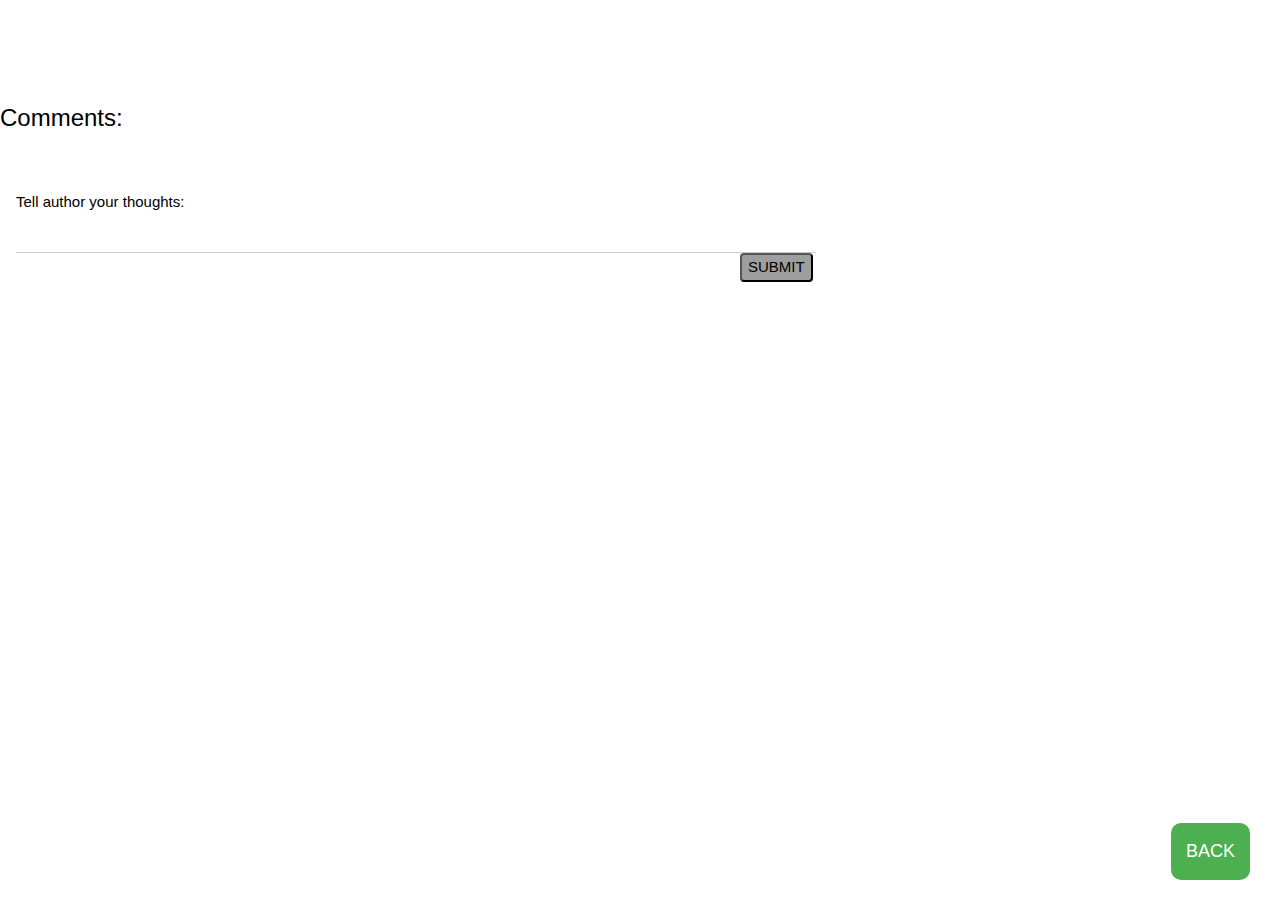
<file: blogPage.html>
<!DOCTYPE html>
<html>
    <head>
         <link rel="stylesheet" href="blogPage.css">
         <link rel="stylesheet" href="https://www.w3schools.com/w3css/4/w3.css">
		 <script src="https://ajax.googleapis.com/ajax/libs/jquery/3.3.1/jquery.min.js"></script>
    </head>
    
    <body>
        
        <br><br>
        <div id="blog_area">
            
            <!-- blog area-->
            
            <button id='go' class='w3-button w3-green' onclick="window.location.href='view.html';">BACK</button>
        </div>
        
        <br><br>
        <div id="comment_area">
            <h3>Comments: </h3>
            <div class='w3-container' id='comment_form'>
                <div id='comments'>
                    <!--user comments appear here-->
                </div>
                <br>
                <br>
                
                <div id='new_comment'>
                    <label>Tell author your thoughts: </label>
                    <input class="w3-input" id = 'comment_to_submit' type="text" required>
                    <button id='submit_comment' class='w3-round w3-grey'>SUBMIT</button>
                    
                    <br>
                </div>
            </div>
        </div>
        
        
        
        
        
        
        
        
        
        
        
    </body>
    
    
    
    <script>
        
        window.onload = main;
        
        $('#submit_comment').click(function(){
           submitComment(); 
        });
        
        function main(){
            getBlog();
            getComments();
        }
        
        function getCookie(cname) {
			var name = cname + "=";
			var ca = document.cookie.split(';');
			for(var i = 0; i < ca.length; i++) {
			  var c = ca[i];
			  while (c.charAt(0) == ' ') {
				c = c.substring(1);
			  }
			  if (c.indexOf(name) === 0) {
				return c.substring(name.length, c.length);
			  }
			}
			return "";
		}
        
        function submitComment(){
            var commentBody = $('#comment_to_submit').val();
            $.ajax({
				url: 'http://localhost:8080/cms/users/blog/' + getCookie('blog_id'),
				type: 'POST',
				datatype: 'JSON',
                data: JSON.stringify({ 
					"commentBody" : commentBody
				}),
				headers: {
				  "accept": "application/json",
				  "Content-Type":"application/json",
				  "Access-Control-Allow-Origin":"*"
				},
				success: function(data, status, xhr) {
				// Do something with the result
                    
                    alert("You have successfully submitted a comment!");
                    getComments();
                    
				},
				error: function(xhr, ajaxOptions, thrownError) {
					  alert(thrownError + "\r\n" + xhr.statusText + "\r\n" + xhr.responseText + "\n" + "Invalid username and password!");
				}
			});
        }
        
        function getComments(){
            $.ajax({
				url: 'http://localhost:8080/cms/users/blog/' + getCookie('blog_id') + '/comments',
				type: 'GET',
				datatype: 'JSON',
				headers: {
				  "accept": "application/json",
				  "Content-Type":"application/json",
				  "Access-Control-Allow-Origin":"*"
				},
				success: function(data, status, xhr) {
				// Do something with the result
                    
                    for(let i = 0; i < data.length; i++){
                        
                        let commentBody = data[i].commentBody;
                        $('#comments').append('<strong>Anonymous viewer said: </strong><br>' + commentBody + '<br>');
                    }
                    
				},
				error: function(xhr, ajaxOptions, thrownError) {
					  alert(thrownError + "\r\n" + xhr.statusText + "\r\n" + xhr.responseText + "\n" + "Invalid username and password!");
				}
			});
        }
        
        
        function getBlog(){
			$.ajax({
				url: 'http://localhost:8080/cms/users/blog/' + getCookie('blog_id'),
				type: 'GET',
				datatype: 'JSON',
				headers: {
				  "accept": "application/json",
				  "Content-Type":"application/json",
				  "Access-Control-Allow-Origin":"*"
				},
				success: function(data, status, xhr) {
				// Do something with the result
                    
                    var blogId = data.blogId;
                    var blogName = data.blogName;
					var author = data.author;
					var date = data.date;
					var leadImageUrl = data.leadImageUrl;
					var blogBody = data.blogBody;
                    
					var blog = `
                        
                        <h1>${blogName}</h1>
                        <h3>Author: ${author} Published date: ${date}</h3>
                        <br>
                        <img src=${leadImageUrl}>
                        <br>
                        <br>
                        <strong>${blogBody}</strong>
                        <input type='hidden' value='${blogId}'>
                    `;
                    
                    $("#blog_area").append(blog);
				},
				error: function(xhr, ajaxOptions, thrownError) {
					  alert(thrownError + "\r\n" + xhr.statusText + "\r\n" + xhr.responseText + "\n" + "Invalid username and password!");
				}
			});
		}
        
    </script>
    

</html>
</file>
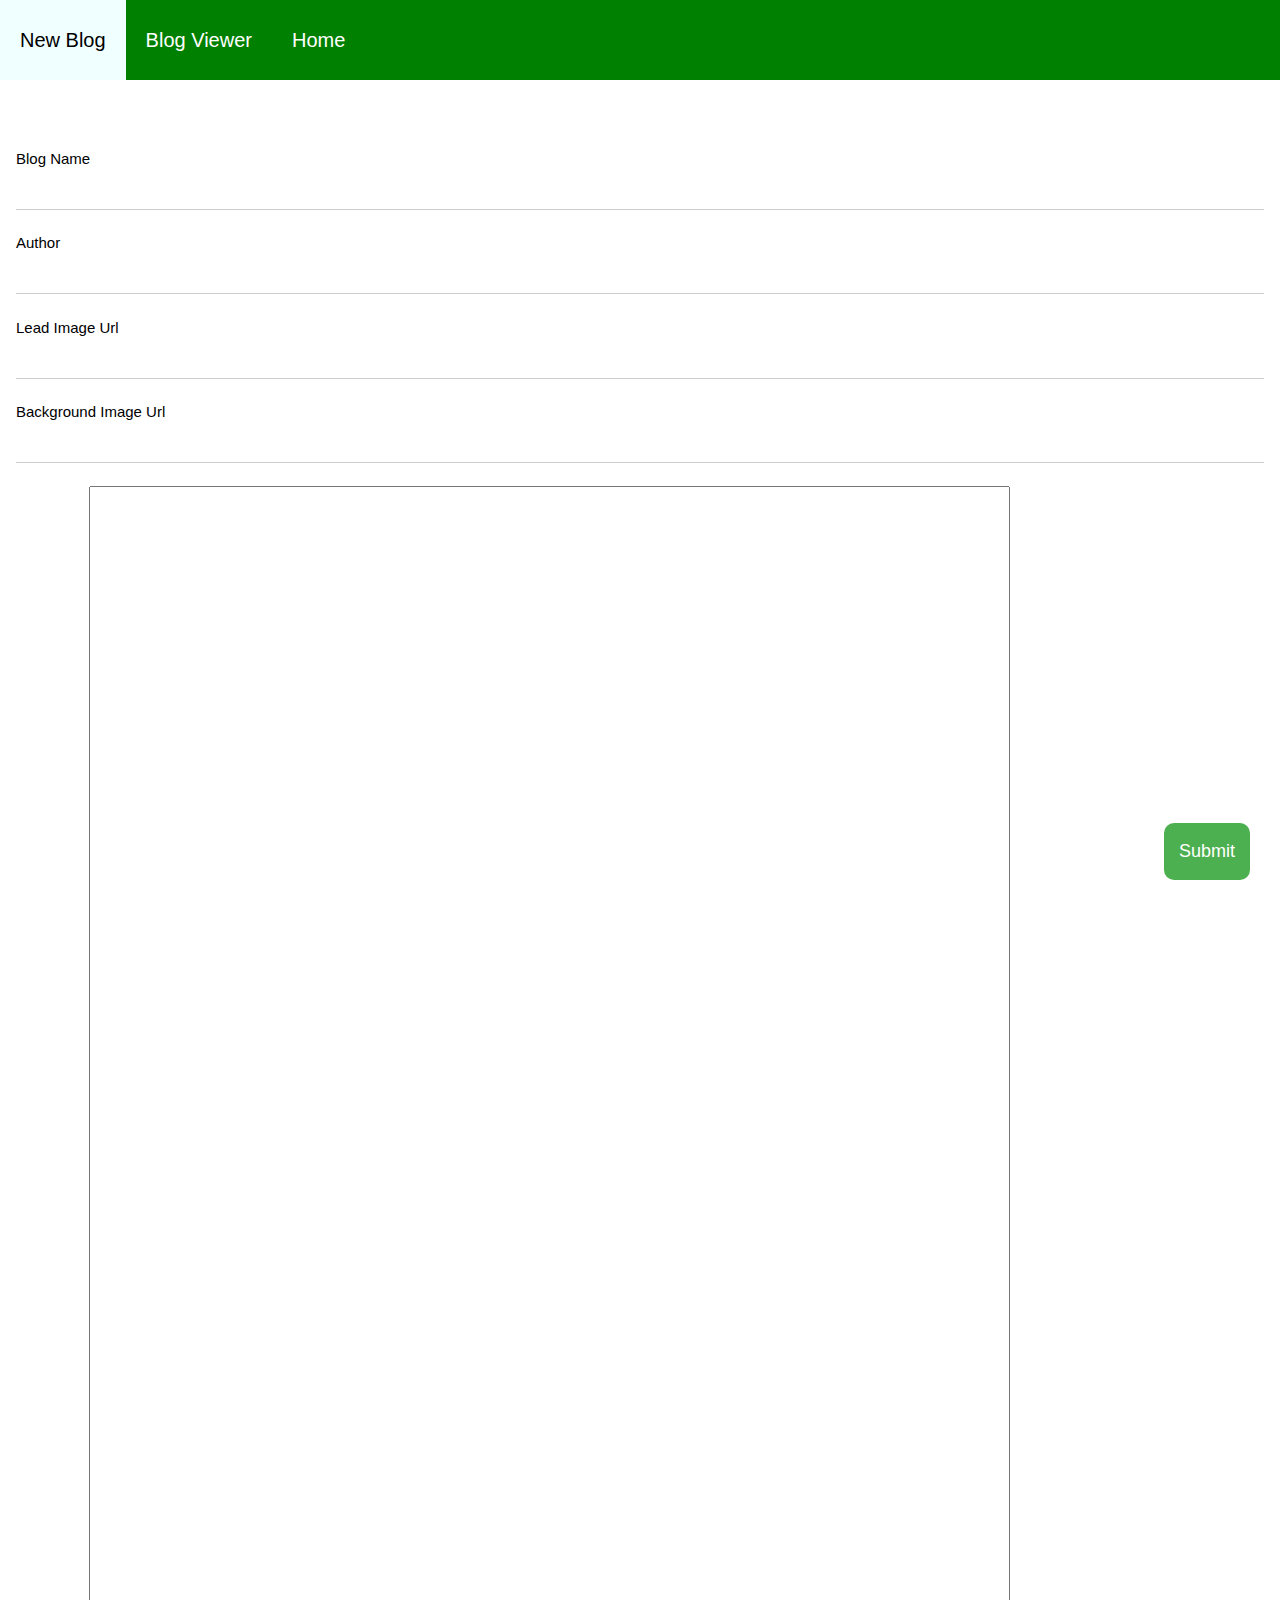
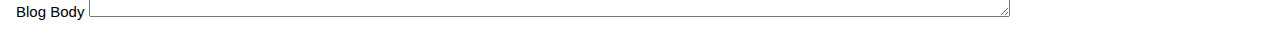
<file: create.html>
<!DOCTYPE html>
    
<!DOCTYPE html>
<html>
    <head>
         <link rel="stylesheet" href="create.css">
         <link rel="stylesheet" href="https://www.w3schools.com/w3css/4/w3.css">
		 <script src="https://ajax.googleapis.com/ajax/libs/jquery/3.3.1/jquery.min.js"></script>
         
        <script src="http://js.nicedit.com/nicEdit-latest.js" type="text/javascript"></script>
        <script type="text/javascript">bkLib.onDomLoaded(nicEditors.allTextAreas);</script>
						
    </head>
    
<body>
    
    <div id='blog_area'>
		
		<div class="w3-card-4">

			<div id='navbar'>
			  <ul>
				<li><a>New Blog</a></li>
				<li><a href="view.html">Blog Viewer</a></li>
				<li><a href="index.html">Home</a></li>
			  </ul>
			</div>
			
			<div class="w3-container" id='blog_form'>
				
				<br><br><br>
				<label>Blog Name</label>
				<input class="w3-input" id = 'blog_name' type="text" required>
				<br>
				
				<label>Author</label>
				<input class="w3-input" id = 'author' type="text">
				<br>
				
				<label>Lead Image Url</label>
				<input class="w3-input" id = 'lead_image' type="text">
				<br>
				
				<label>Background Image Url</label>
				<input class="w3-input" id = 'background_image' type="text">
				<br>
				
				<label>Blog Body</label>
				<textarea id='blog_body' id = 'blog_body' cols=100 rows=50></textarea>
				
				
				
				<button id='go' class='w3-button w3-green'>Submit</button>
				
				<br>
				<br>
			</div>
		</div>
		
	</div>
	
	<script>
		
	
		
		function getCookie(cname) {
			var name = cname + "=";
			var ca = document.cookie.split(';');
			for(var i = 0; i < ca.length; i++) {
			  var c = ca[i];
			  while (c.charAt(0) == ' ') {
				c = c.substring(1);
			  }
			  if (c.indexOf(name) === 0) {
				return c.substring(name.length, c.length);
			  }
			}
			return "";
		}
		
		$('#go').click(function(){
			var blogName = $('#blog_name').val();
			var author = $('#author').val();
			var leadImageUrl = $('#lead_image').val();
			var backgroundImage = $('#background_image').val();
			var blogBody = nicEditors.findEditor('blog_body').getContent();
			
			
			
			$.ajax({
				url: 'http://localhost:8080/cms/users/' + getCookie('user_id'),
				type: 'POST',
				data: JSON.stringify({ 
					"blogName" : blogName,
					"author" : author,
					"leadImageUrl" : leadImageUrl,
					"backgroundImage" : backgroundImage,
					"blogBody" : blogBody
				}),
				datatype: 'JSON',
				headers: {
				  "Authorization" : getCookie('access_token'),
				  "accept": "application/json",
				  "Content-Type":"application/json",
				  "Access-Control-Allow-Origin":"*"
				},
				success: function(data, status, xhr) {
				// Do something with the result
					alert('You have successfully submitted your blog!');
					window.location.reload();
				},
				error: function(xhr, ajaxOptions, thrownError) {
					  alert(thrownError + "\r\n" + xhr.statusText + "\r\n" + xhr.responseText + "\n" + "Invalid username and password!");
				}
			});
		});
		
		
		
	</script>


</body>
</file>
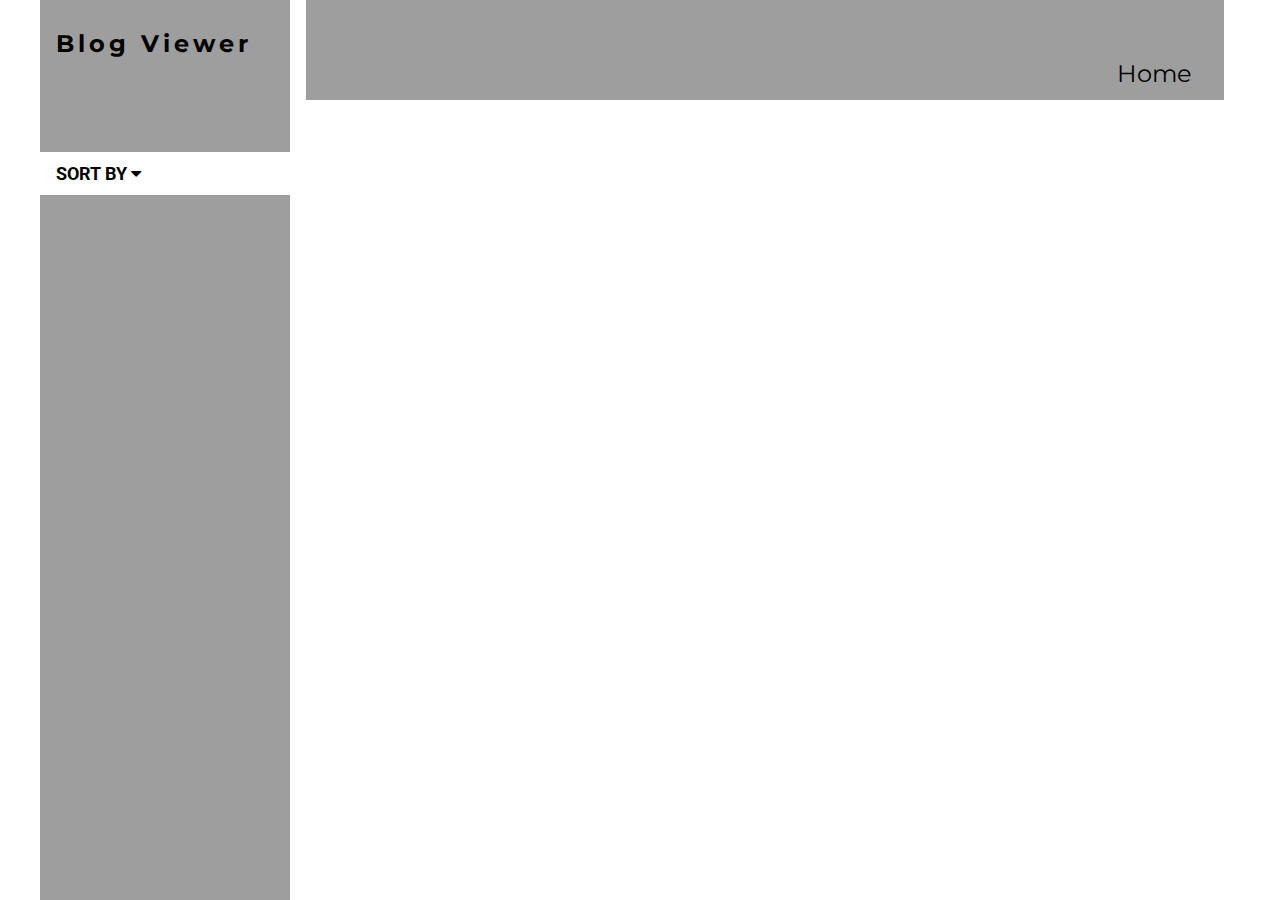
<file: view.html>
<!DOCTYPE html>
<html>
<title>Search Result</title>
<meta charset="UTF-8">
<meta name="viewport" content="width=device-width, initial-scale=1">
<link rel="stylesheet" href="https://www.w3schools.com/w3css/4/w3.css">
<link rel="stylesheet" href="view.css">
<link rel="stylesheet" href="https://fonts.googleapis.com/css?family=Roboto">
<link rel="stylesheet" href="https://fonts.googleapis.com/css?family=Montserrat">
<link rel="stylesheet" href="https://cdnjs.cloudflare.com/ajax/libs/font-awesome/4.7.0/css/font-awesome.min.css">
<script src="https://ajax.googleapis.com/ajax/libs/jquery/3.3.1/jquery.min.js"></script>
<style>
.w3-sidebar a {font-family: "Roboto", sans-serif}
body,h1,h2,h3,h4,h5,h6,.w3-wide {font-family: "Montserrat", sans-serif;}
</style>
<body class="w3-content" style="max-width:1200px">
	
	
	
	
	
	<!-- Sidebar/menu -->
	<nav class="w3-sidebar w3-bar-block w3-grey w3-collapse w3-top" style="z-index:3;width:250px" id="mySidebar">
	  <div class="w3-container w3-display-container w3-padding-16">
	    <i onclick="w3_close()" class="fa fa-remove w3-hide-large w3-button w3-display-topright"></i>
	    <h3 class="w3-wide"><b>Blog Viewer</b></h3>
		
	  </div>
	  <div class="w3-padding-64 w3-large w3-text-grey" style="font-weight:bold">
	    <a onclick="myAccFunc()" href="javascript:void(0)" class="w3-button w3-block w3-white w3-left-align" id="myBtn">
	      SORT BY <i class="fa fa-caret-down"></i>
	    </a>
	    <div id="demoAcc" class="w3-bar-block w3-hide w3-padding-large w3-medium">
	      <button href="#" class="w3-bar-item w3-button w3-light-grey" >Author</button>
	      <button href="#" class="w3-bar-item w3-button w3-light-grey" >Date</button>
	    </div>
	  </div>
	</nav>

	<!-- Top menu on small screens -->
	<header class="w3-bar w3-top w3-hide-large w3-black w3-xlarge">
	  <div class="w3-bar-item w3-padding-24 w3-wide">Blog Viewer</div>
	  <a class="w3-bar-item w3-button w3-padding-24 w3-right"><i class="fa fa-bars"></i></a>
	</header>

	<!-- Overlay effect when opening sidebar on small screens -->
	<div class="w3-overlay w3-hide-large" style="cursor:pointer" title="close side menu" id="myOverlay"></div>

	<!-- !PAGE CONTENT! -->
	<div class="w3-main" style="margin-left:250px">

	  <!-- Push down content on small screens -->
	  <div class="w3-hide-large" style="margin-top:83px"></div>
	  
	  <!-- Top header -->
	  <header class="w3-container w3-xlarge" >
	    <p class="w3-right">
			
			<div class='w3-container w3-grey'>
				<button id='home' class="w3-bar-item w3-button w3-right" onclick="location.href ='index.html';">Home</button>
			</div>
			
			<div class="w3-row-padding w3-margin-bottom">
				<div class="w3-quarter" id="blog_area">
					<br><br>
					
					<!-- Blog Area-->
					
				</div>
			</div><br>
				
	    </p>
	  </header>




	  
	<script>
		
		window.onload = showBlogList;
		
		
		
		$("body").delegate(":button", "click" ,function() {
			
			if ($(this).attr('class') == 'w3-button w3-round'){
				var blogId = $(this).parent().find('#blog_id').val();
				document.cookie = 'blog_id=' + blogId;
				window.location.href = "blogPage.html";
			}
			
		});
		
		function myAccFunc() {
		    var x = document.getElementById("demoAcc");
		    if (x.className.indexOf("w3-show") == -1) {
		        x.className += " w3-show";
		    } else {
		        x.className = x.className.replace(" w3-show", "");
		    }
		}
		
		
		function showBlogList(){
			$.ajax({
				url: 'http://localhost:8080/cms/users/blog/all',
				type: 'GET',
				datatype: 'JSON',
				headers: {
				  "accept": "application/json",
				  "Content-Type":"application/json",
				  "Access-Control-Allow-Origin":"*"
				},
				success: function(data, status, xhr) {
				// Do something with the result
					for(let i = 0; i < data.length; i++ ){
						var blogId = data[i].blogId;
						var author = data[i].author;
						var date = data[i].date;
						var blogName = data[i].blogName;
						var leadImageUrl = data[i].leadImageUrl;
						var blogBody = data[i].blogBody;
						
						var blogBlock = `<div class='w3-container w3-green w3-padding-24' style='width: 900px; height: 160px; margin-bottom: 10px;'>
						<div id='blog_title' >${blogName}</div>
						<div id= 'info' style='font-size: small;'>author: ${author} published date: ${date}</div>
						<div class='w3-right'><img  width=80px height=80px src='${leadImageUrl}'/></div>
						<button class='w3-button w3-round'>&rarr;</button>
						<input type='hidden' id='blog_id' value='${blogId}'>
					</div>`
					
						$('#blog_area').append(blogBlock);
					
						
					}
				},
				error: function(xhr, ajaxOptions, thrownError) {
					  alert(thrownError + "\r\n" + xhr.statusText + "\r\n" + xhr.responseText + "\n" + "Invalid username and password!");
				}
			});
		}



	</script>



	    
	  


</body>
</html>
</file>
<file: blogPage.css>
#go {
  position: fixed; /* Fixed/sticky position */
  bottom: 20px; /* Place the button at the bottom of the page */
  right: 30px; /* Place the button 30px from the right */
  z-index: 99; /* Make sure it does not overlap */
  border: none; /* Remove borders */
  outline: none; /* Remove outline */
  background-color: red; /* Set a background color */
  color: white; /* Text color */
  cursor: pointer; /* Add a mouse pointer on hover */
  padding: 15px; /* Some padding */
  border-radius: 10px; /* Rounded corners */
  font-size: 18px; /* Increase font size */
}

#go:hover {
  background-color: #555; /* Add a dark-grey background on hover */
}

#comment_to_submit{
    width: 800px;
    
}

#submit_comment{
  overflow: auto;
  position:absolute;
  left: 740px;
}
</file>
<file: create.css>
ul {
  list-style-type: none;
  margin: 0;
  padding: 0;
  overflow: hidden;
  background-color: green;
  height:80px;
}

li {
  float: left;
}

li a {
  display: block;
  color: white;
  text-align: center;
  font-size: 20px;
  padding: 25px 20px;
  text-decoration: none;
}

/* Change the link color to #111 (black) on hover */
li a:hover {
  background-color: #F0FFFF;
  color: black;
}



#go {
  position: fixed; /* Fixed/sticky position */
  bottom: 20px; /* Place the button at the bottom of the page */
  right: 30px; /* Place the button 30px from the right */
  z-index: 99; /* Make sure it does not overlap */
  border: none; /* Remove borders */
  outline: none; /* Remove outline */
  background-color: red; /* Set a background color */
  color: white; /* Text color */
  cursor: pointer; /* Add a mouse pointer on hover */
  padding: 15px; /* Some padding */
  border-radius: 10px; /* Rounded corners */
  font-size: 18px; /* Increase font size */
}

#go:hover {
  background-color: #555; /* Add a dark-grey background on hover */
}
</file>
<file: view.css>
ul {
  list-style-type: none;
  margin: 0;
  padding: 0;
  overflow: hidden;
  background-color: green;
  height:80px;
}

li {
  float: left;
}

li a {
  display: block;
  color: white;
  text-align: center;
  font-size: 20px;
  padding: 25px 20px;
  text-decoration: none;
}
</file>
